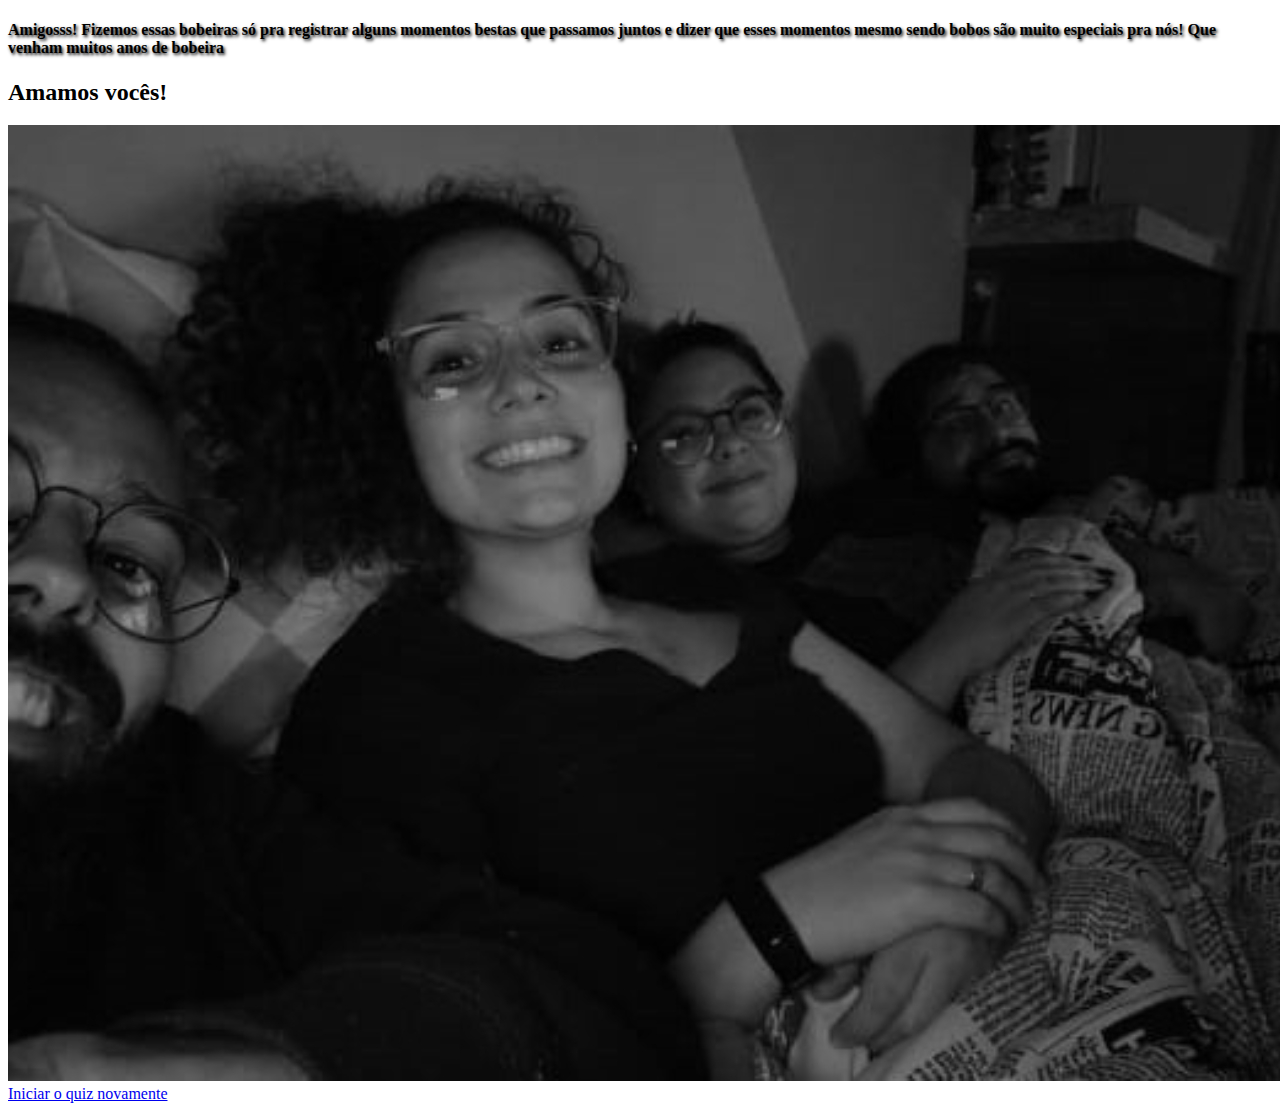
<file: final.html>
<!DOCTYPE html>
<html lang="pt-br">

<head>
   <meta charset="UTF-8">
   <meta name="viewport" content="width=device-width, initial-scale=1.0">
   <title>Juh e Tião</title>
   <link rel="shortcut icon" href="./assets/img/heart.png" type="image/png">
   <link rel="stylesheet" href="https://stackpath.bootstrapcdn.com/bootstrap/4.1.3/css/bootstrap.min.css"
      integrity="sha384-MCw98/SFnGE8fJT3GXwEOngsV7Zt27NXFoaoApmYm81iuXoPkFOJwJ8ERdknLPMO" crossorigin="anonymous">
   <link rel="stylesheet" href="./assets/css/style.css">

</head>

<body class="bg-success">


   <div class="container mt-5">

      <div class="row mb-5 d-flex justify-content-center">
         <div class="col-md-6">
            <h4 class="text-center text-white">Amigosss! Fizemos essas bobeiras só pra registrar alguns momentos bestas que passamos juntos e dizer que esses momentos mesmo sendo bobos são muito especiais pra nós! Que venham muitos anos de bobeira</h4>

            <h2 class="text-center text-white mt-5 bg-danger p-3">Amamos vocês!</h2>
         </div>
      </div>

      <div class="row">
         <div class="col-md-6">
            <img class="img-fluid" src="./assets/img/03.jpeg" alt="">
         </div>
      </div>

      <div class="row d-flex justify-content-center mt-4 mb-4">
         <div class="col-md-4 d-flex justify-content-center">
            <a class="btn btn-danger" href="index.html">Iniciar o quiz novamente</a>
         </div>
      </div>



   </div>
   </div>

   <script src="./assets/js/script.js"></script>
   <script src="https://code.jquery.com/jquery-3.3.1.slim.min.js"
      integrity="sha384-q8i/X+965DzO0rT7abK41JStQIAqVgRVzpbzo5smXKp4YfRvH+8abtTE1Pi6jizo"
      crossorigin="anonymous"></script>
   <script src="https://cdnjs.cloudflare.com/ajax/libs/popper.js/1.14.3/umd/popper.min.js"
      integrity="sha384-ZMP7rVo3mIykV+2+9J3UJ46jBk0WLaUAdn689aCwoqbBJiSnjAK/l8WvCWPIPm49"
      crossorigin="anonymous"></script>
   <script src="https://stackpath.bootstrapcdn.com/bootstrap/4.1.3/js/bootstrap.min.js"
      integrity="sha384-ChfqqxuZUCnJSK3+MXmPNIyE6ZbWh2IMqE241rYiqJxyMiZ6OW/JmZQ5stwEULTy"
      crossorigin="anonymous"></script>
</body>

</html>
</file>
<file: assets/css/style.css>
#body-index{
   background-color: #6AD86D;
}

#body-um{
   background-color: #FF7948;
}

#body-dois{
   background-color: #FFCD1D;
}

h3, h5, h4{
   text-shadow: black 0.1em 0.1em 0.2em
}

.mt-150{
   margin-top: 150px;
}

.numbers{
   font-size: 20pt;
}

p{
   text-align: justify;
   font-size: 14pt;
}
</file>
